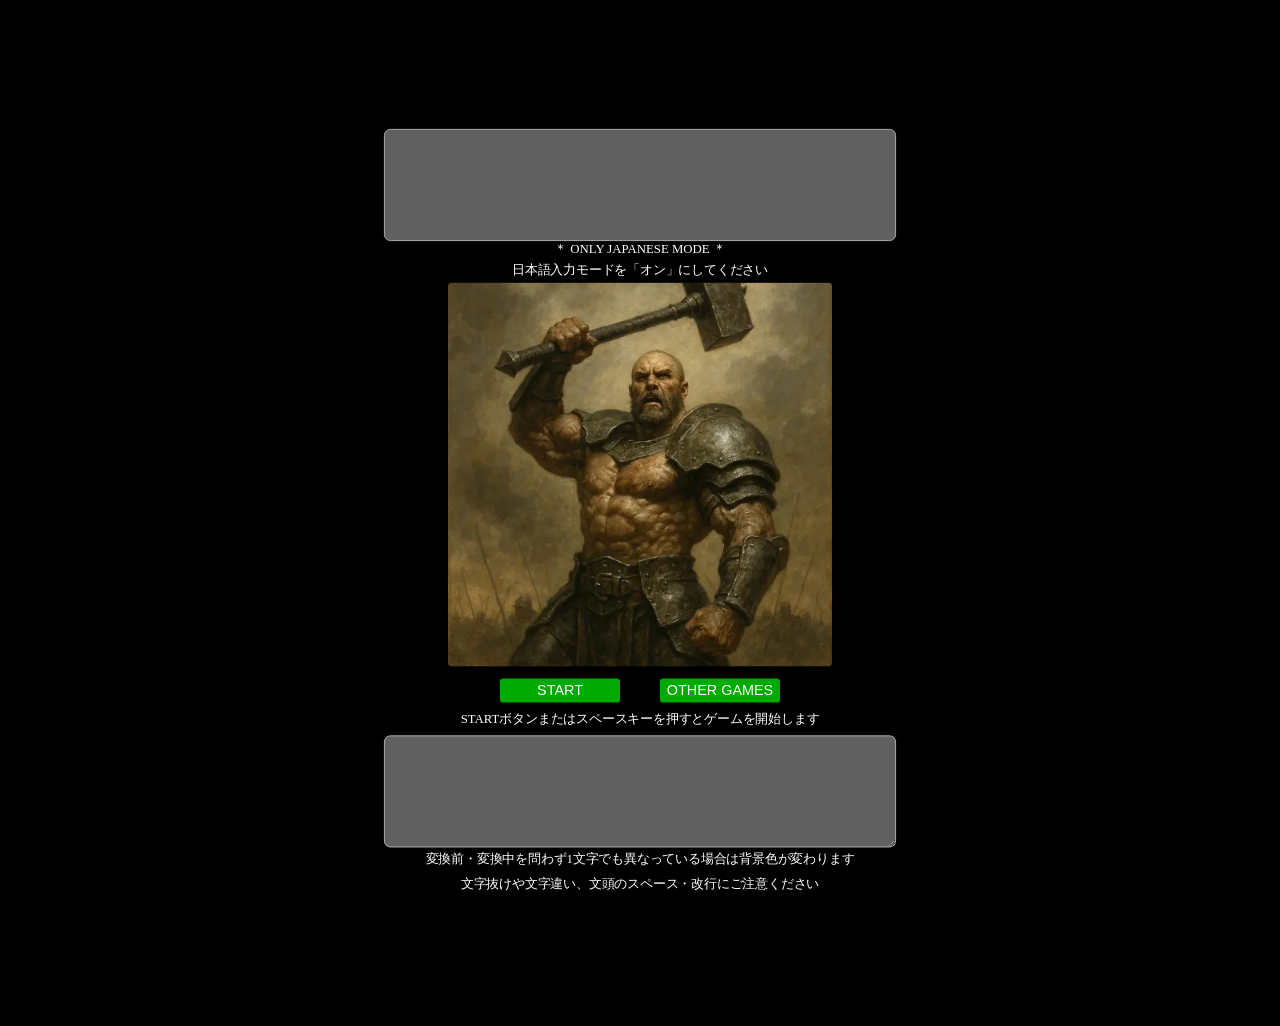
<file: index.html>
<!doctype html>
<html lang="ja">
  <head>
    <meta charset="utf-8" />
    <meta name="viewport" content="width=device-width, initial-scale=1.0" />
    <title translate="no">Y-A-G-N-I</title>
    <link rel="icon" href="favicon.ico" />
    <link rel="stylesheet" href="yagni.css" />
  </head>
  <body>
    <p class="sr-only">
      This game is not compatible with screen readers. It requires real-time Japanese text input and kanji conversion,
      which cannot be operated reliably with assistive technologies. You may leave this page at any time.
    </p>
    <div class="game-container" aria-hidden>
      <!-- Other Games Dialog -->
      <div class="other-games-dialog" hidden>
        <div class="other-games-dialog-message">
          Choose the game<br />
          or resume game.
        </div>
        <button class="game-a-button">
          <a href="https://t-yamamoto0703.github.io/this-game-is-silent/" target="_self" rel="noopener noreferrer">
            This game is silent.
          </a>
        </button>
        <button class="game-b-button">
          <a href="https://t-yamamoto0703.github.io/a-little-match-girl/" target="_self" rel="noopener noreferrer">
            A Little Match Girl!
          </a>
        </button>
        <button class="view-source-button">
          <a
            class="view-source"
            href="https://github.com/t-yamamoto0703/y-a-g-n-i.git"
            target="_blank"
            rel="noopener noreferrer"
            >View Source on GitHub (opens in a new tab)
          </a>
        </button>
        <button class="resume-game-button">Close Dialog</button>
      </div>
      <div class="result" hidden>YOU WIN<br /><button class="restart-button">RESTART</button></div>
      <div class="text-display"></div>
      <div>＊ ONLY JAPANESE MODE ＊</div>
      <div class="message state-message">日本語入力モードを「オン」にしてください</div>
      <img class="bg-img" src="Y-A-G-N-I.webp" alt="" />
      <div class="button-container">
        <button class="start-button" tabindex="-1">START</button>
        <button class="other-games-button" tabindex="-1">OTHER GAMES</button>
      </div>
      <div class="status-display smessage">STARTボタンまたはスペースキーを押すとゲームを開始します</div>
      <textarea class="user-input" rows="3" autocomplete="off"></textarea>
      <div class="message">変換前・変換中を問わず1文字でも異なっている場合は背景色が変わります</div>
      <div class="message">文字抜けや文字違い、文頭のスペース・改行にご注意ください</div>
    </div>
    <script src="yagni.js"></script>
  </body>
</html>
<!-- End of HTML -->
</file>
<file: yagni.css>
body {
  background-color: #000;
  color: #fff;
}

.sr-only {
  position: absolute;
  width: 1px;
  height: 1px;
  overflow: hidden;
  clip: rect(0, 0, 0, 0);
}

.game-container {
  display: flex;
  flex-direction: column;
  position: relative;
  width: 90%;
  max-width: 640px;
  min-height: 600px;
  max-height: 960px;
  margin-bottom: 10%;
  align-items: center;
  margin: 0 auto;
  padding: 25px;
}

.text-display,
.user-input {
  font-size: 30px;
  background-color: #ffffff60;
  color: #fff;
  padding: 10px;
  border: 1px solid #ccc;
  border-radius: 8px;
  width: 100%;
  box-sizing: border-box;
  text-align: center;
  height: 160px;
}

.message {
  color: #fff;
  text-align: center;
  margin-top: 5px;
  margin-bottom: 5px;
}

.result {
  position: absolute;
  background-color: #80808080;
  color: #00ff00;
  width: 300px;
  padding: 10px;
  text-align: center;
  top: 50%;
  left: 50%;
  transform: translate(-50%, -50%);
  font-size: clamp(50px, 8vw, 80px);
  z-index: 10;
}

.bg-img {
  max-width: 100%;
  border-radius: 5px;
}

.button-container {
  display: flex;
}

.start-button,
.other-games-button,
.restart-button,
.game-a-button,
.game-b-button,
.view-source-button,
.resume-game-button {
  font-size: 18px;
  background-color: #0a0;
  color: #fff;
  border: none;
  border-radius: 4px;
  cursor: pointer;
  height: 30px;
  margin-top: 15px;
  width: 150px;
}

.start-button:disabled {
  background-color: #888;
  cursor: default; /*  */
}

.other-games-button {
  margin-left: 50px;
}

.restart-button {
  background-color: #0a0;
}

.game-a-button,
.game-b-button,
.view-source-button,
.resume-game-button {
  width: 250px;
  height: 40px;
  font-size: 20px;
  margin-left: 25px;
  margin-bottom: 10px;
}

.view-source-button {
  height: 60px;
}

.modal-overlay {
  position: fixed;
  top: 0;
  left: 0;
  width: 100%;
  height: 100%;
  background-color: #00000080;
  z-index: 1999;
}

.resume-game-button {
  margin-bottom: 50px;
}
.status-display {
  color: #ffffffff;
  text-align: right;
  margin-top: 10px;
  margin-bottom: 10px;
}

.other-games-dialog {
  position: absolute;
  background-color: #88888888;
  border-color: #888;
  border-style: solid;
  border-width: 1px;
  border-radius: 12px;
  width: 300px;
  height: 380px;
  top: 50%;
  left: 50%;
  margin: 20px;
  transform: translate(-57%, -50%);
  font-size: 24px;
  z-index: 2000;
}

.other-games-dialog-message {
  color: #fff;
  text-align: center;
  padding-top: 10px;
}
/* =========================
   @media:Quick Fix
   ========================= */

@media (max-height: 1200px) {
  body {
    transform: scale(0.8);
  }
}

@media (max-width: 480px) {
  .text-display,
  .user-input {
    height: 140px;
  }
  .text-display {
    font-size: 24px;
  }
  .bg-img {
    display: none;
  }
  .status-indicator img {
    max-width: 50px;
  }
  .status-indicator-value {
    font-size: clamp(8px, 3vw, 18px);
  }
}

/* Nest  Hub low-height smart display safety */
@media (max-width: 1024px) and (max-height: 600px) {
  body {
    overflow: hidden;
  }
}

/* =========================
   End of CSS:
   ========================= */
</file>
